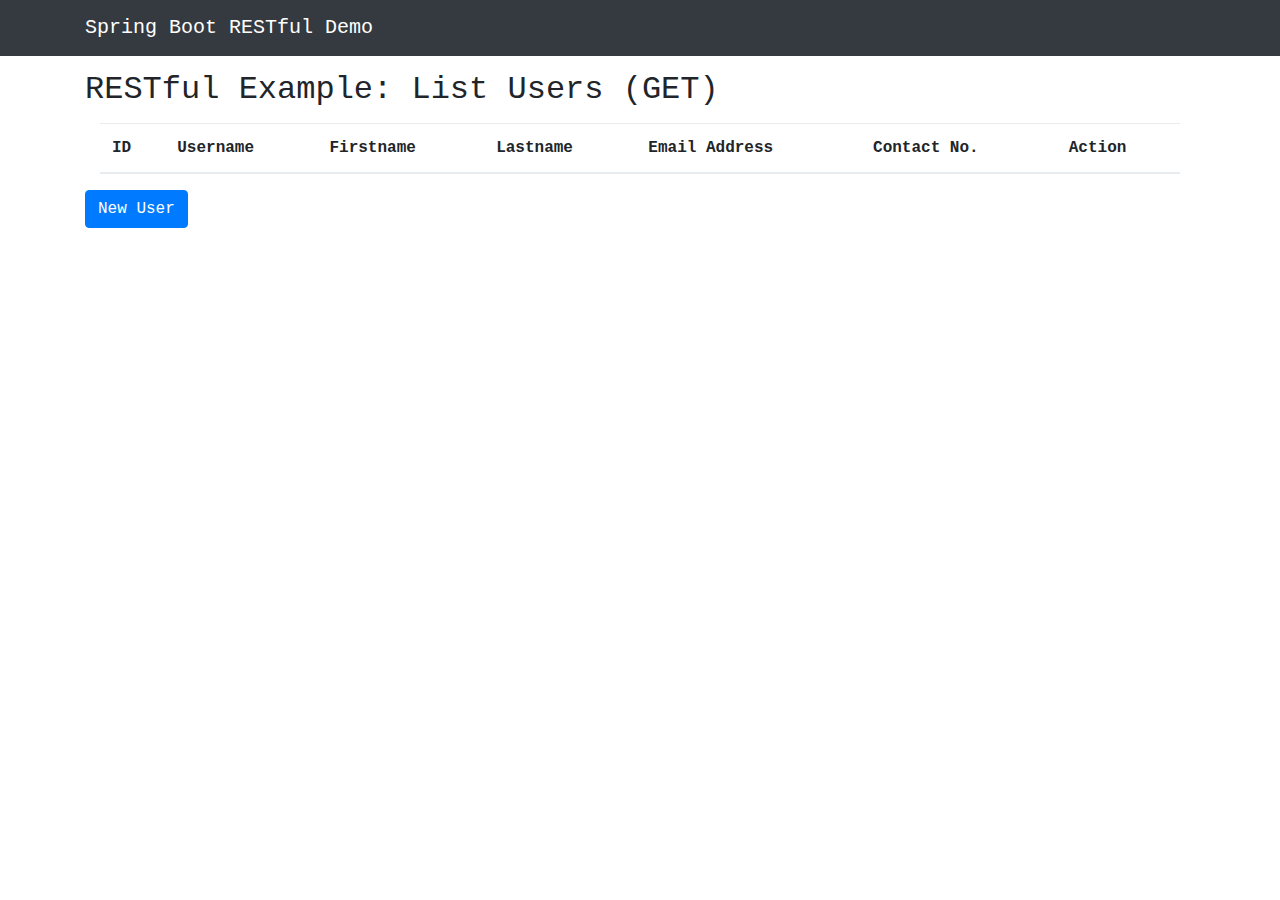
<file: rest-demo/src/main/resources/static/pages/index.html>
<!DOCTYPE html>
<html lang="en">

  <head>

    <meta charset="utf-8">
    <meta name="viewport" content="width=device-width, initial-scale=1, shrink-to-fit=no">
    <meta name="description" content="">
    <meta name="author" content="">

    <title>Spring Boot RESTful Demo</title>

    <!-- Bootstrap core CSS -->
    <link href="vendor/bootstrap/css/bootstrap.min.css" rel="stylesheet">
    <link type="text/css" rel="stylesheet" href='../css/lists.css'>
    <link rel="stylesheet" href="../css/font-awesome.min.css">

    <!-- Custom styles for this template -->
    <style>
      body {
        padding-top: 54px;
      }
      @media (min-width: 992px) {
        body {
          padding-top: 56px;
        }
      }

      #divUserDetails {
        display: none;
        width: 500px;
        padding: 20px;
        border: 1px solid #ccc;
      }
    </style>

  </head>

  <body>

    <!-- Navigation -->
    <nav class="navbar navbar-expand-lg navbar-dark bg-dark fixed-top">
      <div class="container">
        <a class="navbar-brand" href="#">Spring Boot RESTful Demo</a>
        <button class="navbar-toggler" type="button" data-toggle="collapse" data-target="#navbarResponsive" aria-controls="navbarResponsive" aria-expanded="false" aria-label="Toggle navigation">
          <span class="navbar-toggler-icon"></span>
        </button>
      </div>
    </nav>

    <p />

    <!-- Page Content -->
    <div class="container">
        <h2>RESTful Example: List Users (GET)</h2>
        <p />
        <div class="col-lg-12 text-center">
          <table id="tblUsers" class="table table-hover">
            <thead>
              <th>ID</th>
              <th>Username</th>
              <th>Firstname</th>
              <th>Lastname</th>
              <th>Email Address</th>
              <th>Contact No.</th>
              <th>Action</th>
            </thead>
            <tbody>
            </tbody>
          </table>
        </div>
        <p />
        <p>
          <button type="button" id="btnNewUser" class="btn btn-primary">New User</button>
        </p>
    </div>




    <div id="divUserDetails">
        <h3>Register User (POST)</h3>
        <div class="divContainer" align="left">
            <input type="hidden" id="hdnUserId" value="" />
            <p>
                <label for="txtUserId">ID</label>
                <input type="text" id="txtUserId" name="id" class="form-control" placeholder="User ID [0-9]" title="Enter user ID here" />
            </p>
            <p>
                <label for="txtUsername">Username</label>
                <input type="text" id="txtUsername" name="username" class="form-control" placeholder="Username [a-zA-Z0-9]" title="Enter username here" />
            </p>
            <p>
                <label for="txtFirstname">First Name</label>
                <input type="text" id="txtFirstname" name="firstname" class="form-control" placeholder="First Name [a-zA-Z]" title="Enter first name here" />
            </p>
            <p>
                <label for="txtLastname">Last Name</label>
                <input type="text" id="txtLastname" name="lastname" class="form-control" placeholder="Last Name [a-zA-Z]" title="Enter last name here" />
            </p>
            <p>
                <label for="txtEmail">Email Address</label>
                <input type="email" id="txtEmail" name="email" class="form-control" placeholder="Email Address (Valid Email Address)" title="Enter a valid email address here" />
            </p>
            <p>
                <label for="txtContact">Contact Number</label>
                <input type="text" id="txtContact" name="contactNo" class="form-control" placeholder="Ex. (0918) 232-1234, (082) 222-4211, (6382) 300-1933" title="Follow the formats of these examples (0918) 232-1234, (082) 222-4211, (6382) 300-1933" />
            </p>
            <p>
                <button type="button" id="btnSaveUser" class="btn btn-primary">Save</button>
                <button type="button" id="btnClearForm" class="btn btn-secondary">Clear</button>
            </p>
        </div>
    </div>



    <!-- Bootstrap core JavaScript -->
    <script src="vendor/jquery/jquery.min.js"></script>
    <script src="vendor/popper/popper.min.js"></script>
    <script src="vendor/bootstrap/js/bootstrap.min.js"></script>
    <script src="../js/bootbox.min.js"></script>
    <script src="../js/jquery.blockUI.js"></script>

    <script>
        $(document).ready(function(){
            reloadUsers();

            $('#btnNewUser').on('click', function(){
                displayDetailsForm(-1);
            });

            $('#btnSaveUser').on('click', function(){
                var loadedId = Number($('#hdnUserId').val());
                if(validateForm()){
                    var my_url;
                    if(0 < loadedId)
                        my_url = "http://localhost:8080/api/updateUser";
                    else
                        my_url = "http://localhost:8080/api/registerUser";

                    var my_data = {
                        id: $('#txtUserId').val(),
                        username: $('#txtUsername').val(),
                        firstname: $('#txtFirstname').val(),
                        lastname: $('#txtLastname').val(),
                        email: $('#txtEmail').val(),
                        contactNo: $('#txtContact').val()
                    };

                    //console.log(JSON.stringify(my_data));

                    $.ajax({
                        method: "POST",
                        url: my_url,
                        data: JSON.stringify(my_data),
                        headers: {
                            'content-type': "application/json",
                            'cache-control': "no-cache"
                        },
                    })
                    .done(function( msg ) {
                       bootbox.alert("POST Success: " + msg);
                       $('input[type="text"], input[type="email"]').val("");
                       $.unblockUI();
                       reloadUsers();
                    });
                }
                else {
                    bootbox.alert('Please fill up all the fields!');
                }
            });

            $('#btnClearForm').on('click', function(){
                $('input[type="text"], input[type="email"], input[type="hidden"]').val("");
                $.unblockUI();
                return false;
            });
        });

        var reloadUsers = function(){
            var my_url = "http://localhost:8080/api/listUsers?callback=?";
            $.getJSON(my_url, function(json) {
                $('table#tblUsers tbody').empty();
                $.each(json, function(idx, doc) {
                    $('table#tblUsers tbody').append("<tr><td>" + doc.id + "</td><td>" + doc.username + "</td><td>" + doc.firstname + "</td><td>" + doc.lastname + "</td><td>" + doc.email + "</td><td>" + (doc.contactNo ? doc.contactNo : 'N/A') + "</td><td><a href='javascript:void(0);' onclick='displayDetailsForm(" + doc.id + ")'><i class='fa fa-pencil-square-o fa-lg' aria-hidden='true'></i></a>&nbsp;<a href='javascript:void(0);' onclick='removeRecord(" + doc.id + ")'><i class='fa fa-trash fa-lg' aria-hidden='true'></i></a></td></tr>");
                });
            });
        };

        var removeRecord = function(id){
            var message = "This will be permanently removed. Do you want to proceed?";
            bootbox.confirm(message, function(){
                var my_url = "http://localhost:8080/api/removeUser?userId="+id;
                var my_data = {userId:id};
                $.post(my_url, function(msg){
                    bootbox.alert(msg);
                    reloadUsers();
                });
            });
        };

        var validateForm = function(){
            var isValid =
              '' != $('#txtUserId').val()    &&
              '' != $('#txtUsername').val()  &&
              '' != $('#txtFirstname').val() &&
              '' != $('#txtLastname').val()  &&
              '' != $('#txtEmail').val();
            return isValid;
        }

        var displayDetailsForm = function(id){
          if(0 < id){
            var my_url = "http://localhost:8080/api/getUser?userId=" + id;// + "&callback=?";
            $.getJSON(my_url, function(json) {
                if(json){
                  $('#hdnUserId').val(json.id)
                  $('#txtUserId').val(json.id);
                  $('#txtUsername').val(json.username);
                  $('#txtFirstname').val(json.firstname);
                  $('#txtLastname').val(json.lastname);
                  $('#txtEmail').val(json.email);
                  $('#txtContact').val(json.contactNo);
                }
            });
            $('#txtUserId').prop("readonly", true);
          }
          else
            $('#txtUserId').prop("readonly", false);

          $.blockUI({
              message: $('#divUserDetails'),
              css: {
                top: 75,
                width: 500
              }
          });
        }
    </script>
  </body>

</html>
</file>
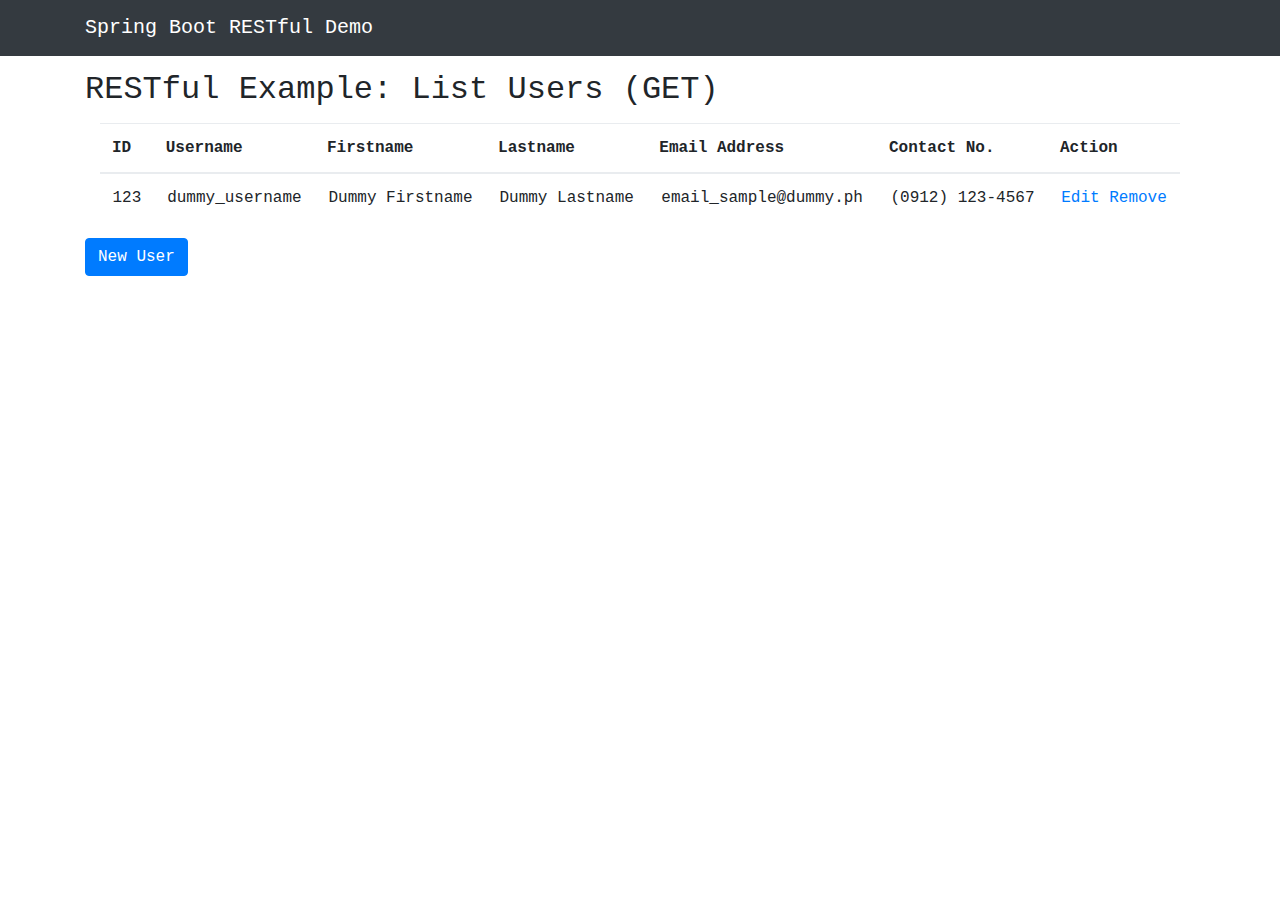
<file: rest-error-handler-demo/src/main/resources/static/pages/index.html>
<!DOCTYPE html>
<html lang="en">

  <head>

    <meta charset="utf-8">
    <meta name="viewport" content="width=device-width, initial-scale=1, shrink-to-fit=no">
    <meta name="description" content="">
    <meta name="author" content="">

    <title>Spring Boot RESTful Demo</title>

    <!-- Bootstrap core CSS -->
    <link href="vendor/bootstrap/css/bootstrap.min.css" rel="stylesheet">
    <link type="text/css" rel="stylesheet" href='../css/lists.css'>
    <link rel="stylesheet" href="../css/font-awesome.min.css">

    <!-- Custom styles for this template -->
    <style>
      body {
        padding-top: 54px;
      }
      @media (min-width: 992px) {
        body {
          padding-top: 56px;
        }
      }

      #divUserDetails {
        display: none;
        width: 500px;
        padding: 20px;
        border: 1px solid #ccc;
      }
    </style>

  </head>

  <body>

    <!-- Navigation -->
    <nav class="navbar navbar-expand-lg navbar-dark bg-dark fixed-top">
      <div class="container">
        <a class="navbar-brand" href="#">Spring Boot RESTful Demo</a>
        <button class="navbar-toggler" type="button" data-toggle="collapse" data-target="#navbarResponsive" aria-controls="navbarResponsive" aria-expanded="false" aria-label="Toggle navigation">
          <span class="navbar-toggler-icon"></span>
        </button>
      </div>
    </nav>

    <p />

    <!-- Page Content -->
    <div class="container">
        <h2>RESTful Example: List Users (GET)</h2>
        <p />
        <div class="col-lg-12 text-center">
          <table id="tblUsers" class="table table-hover">
            <thead>
              <th>ID</th>
              <th>Username</th>
              <th>Firstname</th>
              <th>Lastname</th>
              <th>Email Address</th>
              <th>Contact No.</th>
              <th>Action</th>
            </thead>
            <tbody>
              <tr>
                  <td>123</td>
                  <td>dummy_username</td>
                  <td>Dummy Firstname</td>
                  <td>Dummy Lastname</td>
                  <td>email_sample@dummy.ph</td>
                  <td>(0912) 123-4567</td>
                  <td>
                    <a href="javascript:void(0)" onclick="updateDetails();">Edit</a>&nbsp;<a href="javascript:void(0)" onclick="removeUser();">Remove</a>
                  </td>
              </tr>
            </tbody>
          </table>
        </div>
        <p />
        <p>
          <button type="button" id="btnNewUser" class="btn btn-primary">New User</button>
        </p>
    </div>




    <div id="divUserDetails">
        <h3>Register User (POST)</h3>
        <div class="divContainer" align="left">
            <input type="hidden" id="hdnUserId" value="" />
            <p>
                <label for="txtUserId">ID</label>
                <input type="text" id="txtUserId" name="id" class="form-control" placeholder="User ID [0-9]" title="Enter user ID here" />
            </p>
            <p>
                <label for="txtUsername">Username</label>
                <input type="text" id="txtUsername" name="username" class="form-control" placeholder="Username [a-zA-Z0-9]" title="Enter username here" />
            </p>
            <p>
                <label for="txtFirstname">First Name</label>
                <input type="text" id="txtFirstname" name="firstname" class="form-control" placeholder="First Name [a-zA-Z]" title="Enter first name here" />
            </p>
            <p>
                <label for="txtLastname">Last Name</label>
                <input type="text" id="txtLastname" name="lastname" class="form-control" placeholder="Last Name [a-zA-Z]" title="Enter last name here" />
            </p>
            <p>
                <label for="txtEmail">Email Address</label>
                <input type="email" id="txtEmail" name="email" class="form-control" placeholder="Email Address (Valid Email Address)" title="Enter a valid email address here" />
            </p>
            <p>
                <label for="txtContact">Contact Number</label>
                <input type="text" id="txtContact" name="contactNo" class="form-control" placeholder="Ex. (0918) 232-1234, (082) 222-4211, (6382) 300-1933" title="Follow the formats of these examples (0918) 232-1234, (082) 222-4211, (6382) 300-1933" />
            </p>
            <p>
                <button type="button" id="btnSaveUser" class="btn btn-primary">Save</button>
                <button type="button" id="btnClearForm" class="btn btn-secondary">Clear</button>
            </p>
        </div>
    </div>



    <!-- Bootstrap core JavaScript -->
    <script src="vendor/jquery/jquery.min.js"></script>
    <script src="vendor/popper/popper.min.js"></script>
    <script src="vendor/bootstrap/js/bootstrap.min.js"></script>
    <script src="../js/bootbox.min.js"></script>
    <script src="../js/jquery.blockUI.js"></script>

    <script>
        $(document).ready(function(){
            reloadUsers();

            $('#btnNewUser').on('click', function(){
                displayDetailsForm(-1);
            });

            $('#btnSaveUser').on('click', function(){
                var loadedId = Number($('#hdnUserId').val());
                if(validateForm()){
                    var my_url;
                    if(0 < loadedId)
                        my_url = "http://localhost:8080/api/updateUser";
                    else
                        my_url = "http://localhost:8080/api/registerUser";

                    var my_data = {
                        id: $('#txtUserId').val(),
                        username: $('#txtUsername').val(),
                        firstname: $('#txtFirstname').val(),
                        lastname: $('#txtLastname').val(),
                        email: $('#txtEmail').val(),
                        contactNo: $('#txtContact').val()
                    };

                    //console.log(JSON.stringify(my_data));

                    $.ajax({
                        method: "POST",
                        url: my_url,
                        data: JSON.stringify(my_data),
                        headers: {
                            'content-type': "application/json",
                            'cache-control': "no-cache"
                        },
                    })
                    .done(function( msg ) {
                       bootbox.alert("POST Success: " + msg);
                       $('input[type="text"], input[type="email"]').val("");
                       $.unblockUI(); 
                       reloadUsers();
                    });
                }
                else {
                    bootbox.alert('Please fill up all the fields!');
                }
            });

            $('#btnClearForm').on('click', function(){
                $('input[type="text"], input[type="email"], input[type="hidden"]').val("");
                $.unblockUI(); 
                return false;
            });
        });

        var reloadUsers = function(){
            var my_url = "http://localhost:8080/api/listUsers?callback=?";
            $.getJSON(my_url, function(json) {
                $('table#tblUsers tbody').empty();
                $.each(json, function(idx, doc) {
                    $('table#tblUsers tbody').append("<tr><td>" + doc.id + "</td><td>" + doc.username + "</td><td>" + doc.firstname + "</td><td>" + doc.lastname + "</td><td>" + doc.email + "</td><td>" + (doc.contactNo ? doc.contactNo : 'N/A') + "</td><td><a href='javascript:void(0);' onclick='displayDetailsForm(" + doc.id + ")'><i class='fa fa-pencil-square-o fa-lg' aria-hidden='true'></i></a>&nbsp;<a href='javascript:void(0);' onclick='removeRecord(" + doc.id + ")'><i class='fa fa-trash fa-lg' aria-hidden='true'></i></a></td></tr>");
                });
            });
        };

        var removeRecord = function(id){
            var message = "This will be permanently removed. Do you want to proceed?";
            bootbox.confirm(message, function(){
                var my_url = "http://localhost:8080/api/removeUser?userId="+id;
                var my_data = {userId:id};
                $.post(my_url, function(msg){
                    bootbox.alert(msg);
                    reloadUsers();
                });
            });
        };

        var validateForm = function(){
            var isValid = 
              '' != $('#txtUserId').val()    && 
              '' != $('#txtUsername').val()  && 
              '' != $('#txtFirstname').val() && 
              '' != $('#txtLastname').val()  && 
              '' != $('#txtEmail').val();
            return isValid;
        }

        var displayDetailsForm = function(id){
          if(0 < id){
            var my_url = "http://localhost:8080/api/getUser?userId=" + id;// + "&callback=?";
            $.getJSON(my_url, function(json) {
                if(json){
                  $('#hdnUserId').val(json.id)
                  $('#txtUserId').val(json.id);
                  $('#txtUsername').val(json.username);
                  $('#txtFirstname').val(json.firstname);
                  $('#txtLastname').val(json.lastname);
                  $('#txtEmail').val(json.email);
                  $('#txtContact').val(json.contactNo);
                }
            });
            $('#txtUserId').prop("readonly", true);
          }
          else
            $('#txtUserId').prop("readonly", false);

          $.blockUI({
              message: $('#divUserDetails'),
              css: {
                top: 75,
                width: 500
              }
          });
        }
    </script>
  </body>

</html>
</file>
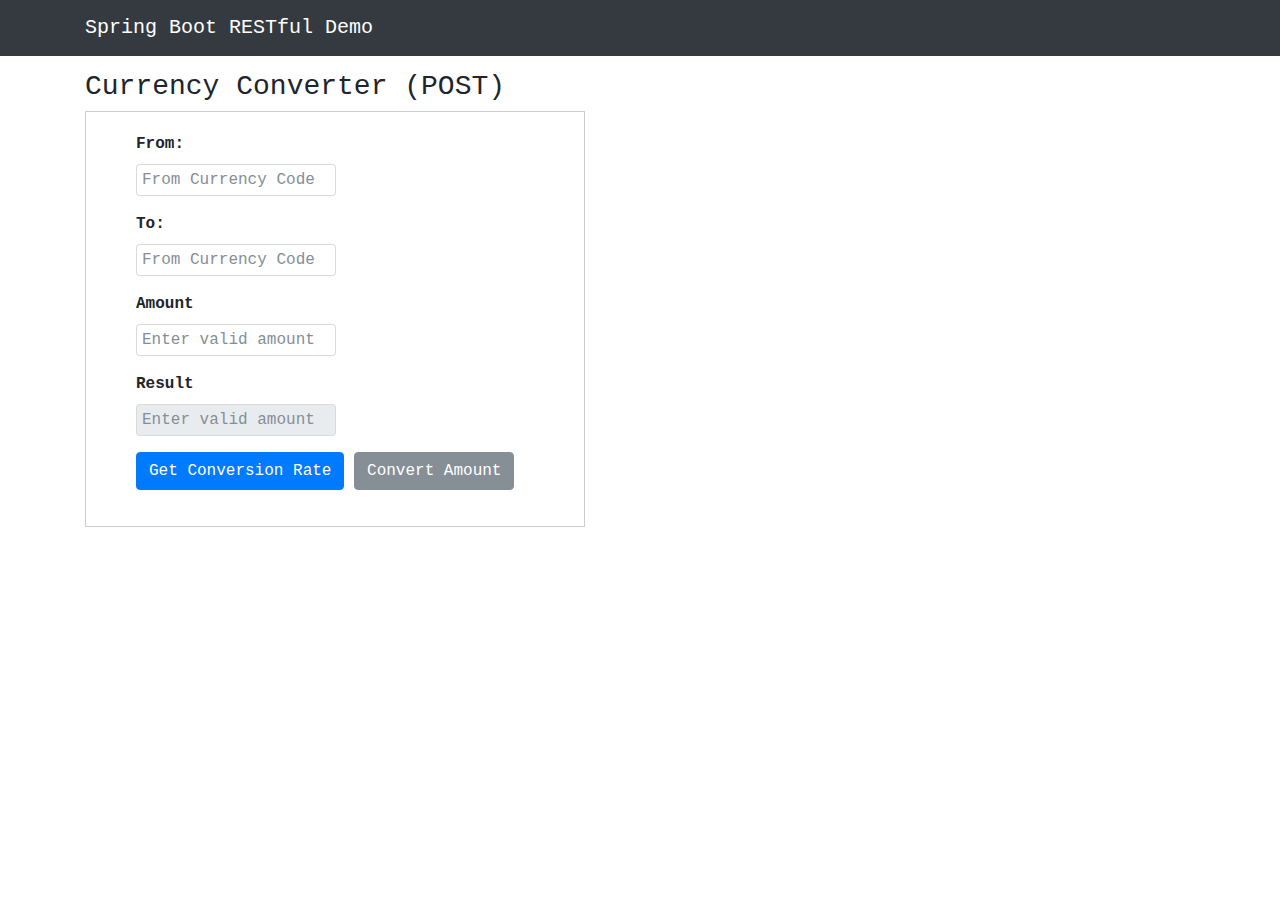
<file: rest-demo/src/main/resources/static/pages/currency_conversion.html>
<!DOCTYPE html>
<html lang="en">

  <head>

    <meta charset="utf-8">
    <meta name="viewport" content="width=device-width, initial-scale=1, shrink-to-fit=no">
    <meta name="description" content="">
    <meta name="author" content="">

    <title>Spring Boot: Currency Conversion</title>

    <!-- Bootstrap core CSS -->
    <link href="vendor/bootstrap/css/bootstrap.min.css" rel="stylesheet">
    <link type="text/css" rel="stylesheet" href='../css/forms.css'>

    <!-- Custom styles for this template -->
    <style>
      body {
        padding-top: 54px;
      }
      @media (min-width: 992px) {
        body {
          padding-top: 56px;
        }
      }
    </style>

  </head>

  <body>

    <!-- Navigation -->
    <nav class="navbar navbar-expand-lg navbar-dark bg-dark fixed-top">
      <div class="container">
        <a class="navbar-brand" href="#">Spring Boot RESTful Demo</a>
        <button class="navbar-toggler" type="button" data-toggle="collapse" data-target="#navbarResponsive" aria-controls="navbarResponsive" aria-expanded="false" aria-label="Toggle navigation">
          <span class="navbar-toggler-icon"></span>
        </button>
      </div>
    </nav>

    <p />

    <!-- Page Content -->
    <div class="container">
        <h3>Currency Converter (POST)</h3>
        <div class="divContainer" align="left">
            <p>
                <label for="txtFromCurrency">From:</label>
                <input type="text" id="txtFromCurrency" name="fromCurrency" class="form-control" placeholder="From Currency Code" title="Enter currency code (ex. USD, AUD, PHP)" />
            </p>
            <p>
                <label for="txtToCurrency">To:</label>
                <input type="text" id="txtToCurrency" name="toCurrency" class="form-control" placeholder="From Currency Code" title="Enter currency code (ex. USD, AUD, PHP)" />
            </p>
            <p>
                <label for="txtSource">Amount</label>
                <input type="text" id="txtSource" name="sourceAmount" class="form-control" placeholder="Enter valid amount" title="Enter valid amount (Number)" />
            </p>
            <p>
                <label for="txtResult">Result</label>
                <input type="text" id="txtResult" name="convertedAmount" class="form-control" placeholder="Enter valid amount" title="Enter valid amount (Number)" readonly="readonly" />
            </p>
            <p>
                <button type="button" id="btnGetConversionRate" class="btn btn-primary">Get Conversion Rate</button>
                <button type="button" id="btnConvertAmount" class="btn btn-secondary">Convert Amount</button>
            </p>
        </div>
    </div>

    <!-- Bootstrap core JavaScript -->
    <script src="vendor/jquery/jquery.min.js"></script>
    <script src="vendor/popper/popper.min.js"></script>
    <script src="vendor/bootstrap/js/bootstrap.min.js"></script>
    <script src="../js/bootbox.min.js"></script>

    <script type="text/javascript">
        $(document).ready(function(){
            $('#btnConvertAmount').on('click', function(){
              var my_url = "http://localhost:8080/api/convertCurrency";
              var my_data = {
                  fromCurrency: $('#txtFromCurrency').val(),
                  toCurrency: $('#txtToCurrency').val(),
                  sourceAmount: $('#txtSource').val(),
              };

              $.ajax({
                  method: "POST",
                  url: my_url,
                  data: JSON.stringify(my_data),
                  headers: {
                      'content-type': "application/json",
                      'cache-control': "no-cache"
                  },
              })
              .done(function( result ) {
                 $('#txtResult').val(result);
              });
            });

            $('#btnGetConversionRate').on('click', function(){
              var my_url = "http://localhost:8080/api/getCurrencyRate?fromCurrency=" + $('#txtFromCurrency').val() + "&toCurrency=" + $('#txtToCurrency').val();
              $.ajax({
                  method: "GET",
                  url: my_url
              })
              .done(function( result ) {
                 $('#txtResult').val(result);
              });
            });

        });
    </script>

  </body>

</html>
</file>
<file: rest-demo/src/main/resources/static/css/lists.css>
body { font-family: "Courier New", Georgia, Serif; }

table {
    /* border: 1px solid #ccc; */
    width: 90%;
}

table > thead tr > th { border-bottom: 4px solid darkslategray; padding: 10px; text-align: left; }
table > tbody tr > td { padding: 15px 10px; }

span.status {
    font-family: "Courier New", Georgia, Serif;
    font-style: italic;
    font-size: 0.65em;
    padding: 5px;
    border: 1px solid #ddd;
    background-color: #eee;
}
</file>
<file: rest-error-handler-demo/src/main/resources/static/css/lists.css>
body { font-family: "Courier New", Georgia, Serif; }

table {
    /* border: 1px solid #ccc; */
    width: 90%;
}

table > thead tr > th { border-bottom: 4px solid darkslategray; padding: 10px; text-align: left; }
table > tbody tr > td { padding: 15px 10px; }

span.status {
    font-family: "Courier New", Georgia, Serif;
    font-style: italic;
    font-size: 0.65em;
    padding: 5px;
    border: 1px solid #ddd;
    background-color: #eee;
}
</file>
<file: rest-demo/src/main/resources/static/css/forms.css>
body { font-family: "Courier New", Georgia, Serif; }
div.divContainer {
    border: 1px solid #ccc;
    width: 500px;
    padding: 20px 0px 20px 50px;
}
p > label {
    display: inline-block;
    width: 150px;
    font-weight: bold;
}
p > input[type='text'] {
    font-family: "Courier New", Georgia, Serif;
    width: 200px;
    padding: 5px;
}
input[type=submit], button {
    font-family: "Courier New", Georgia, Serif;
    font-weight: bolder;
    padding: 5px 20px;
}
span.status {
    font-family: "Courier New", Georgia, Serif;
    font-style: italic;
    font-size: 0.65em;
    padding: 5px;
    border: 1px solid #ddd;
    background-color: #eee;
}
</file>
